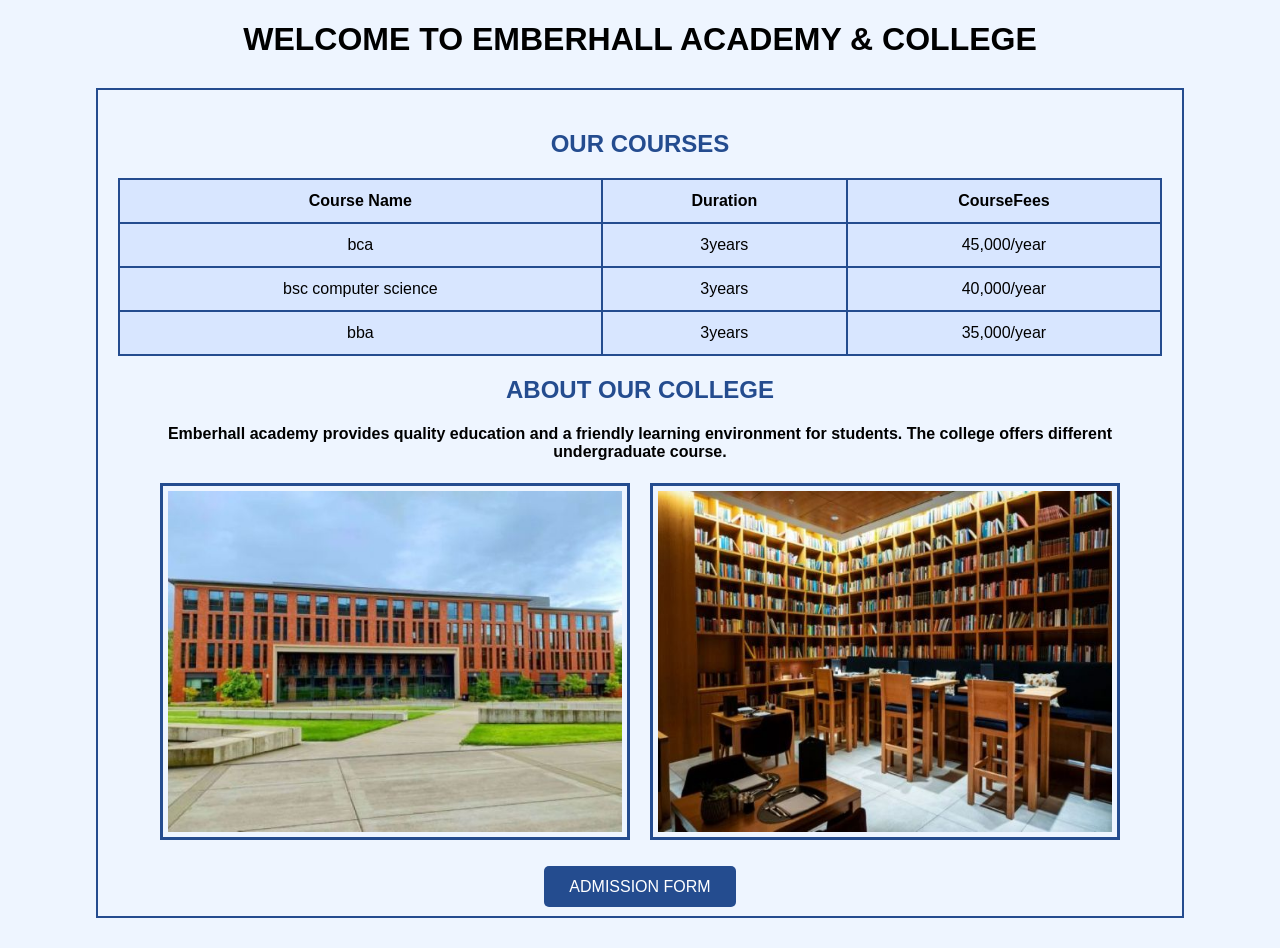
<file: index.html>
<!doctype html>
<html>
    <head>
    <meta charset="UTF-8">
    <meta name="viewport" content="width=device-width, initial-scale=1.0">

    <title>Emberhall College</title>

    <link rel="stylesheet" href="style.css">

        </head>
        <center>
        <title>Emberhall Academy</title>
        <P><h1> WELCOME TO EMBERHALL ACADEMY & COLLEGE</h1></P>
        </header>
        
        <div class="container">
            <h2>OUR COURSES</h2>
            <table>
                <tr>
                    <th>Course Name</th>
                    <th>Duration</th>
                    <th> CourseFees</th> 
                </tr>
                <tr>
                    <td>bca</td>
                    <td>3years</td>
                    <td>45,000/year</td>
                </tr>
                <tr>
                    <td>bsc computer science</td>
                    <td>3years</td>
                    <td>40,000/year</td>
                </tr>
                <tr>
                    <td>bba</td>
                    <td>3years</td>
                    <td>35,000/year</td>
                </tr>
            </table>
            <h2> ABOUT OUR COLLEGE </h2>
            <p>
               <h4>  Emberhall academy provides quality education and a friendly learning
                environment for students.
                The college offers different undergraduate course.</h4>
            </p>
            <div class="image">
                <img src="college.jpg" alt="college building">
                    <img src="library.jpg" alt="college library">
                </div>
                <br>
                <a href="admission.html"class="button">
                    ADMISSION FORM
                </a>
                </center>
            </div>
        </body>
        </html>
</file>
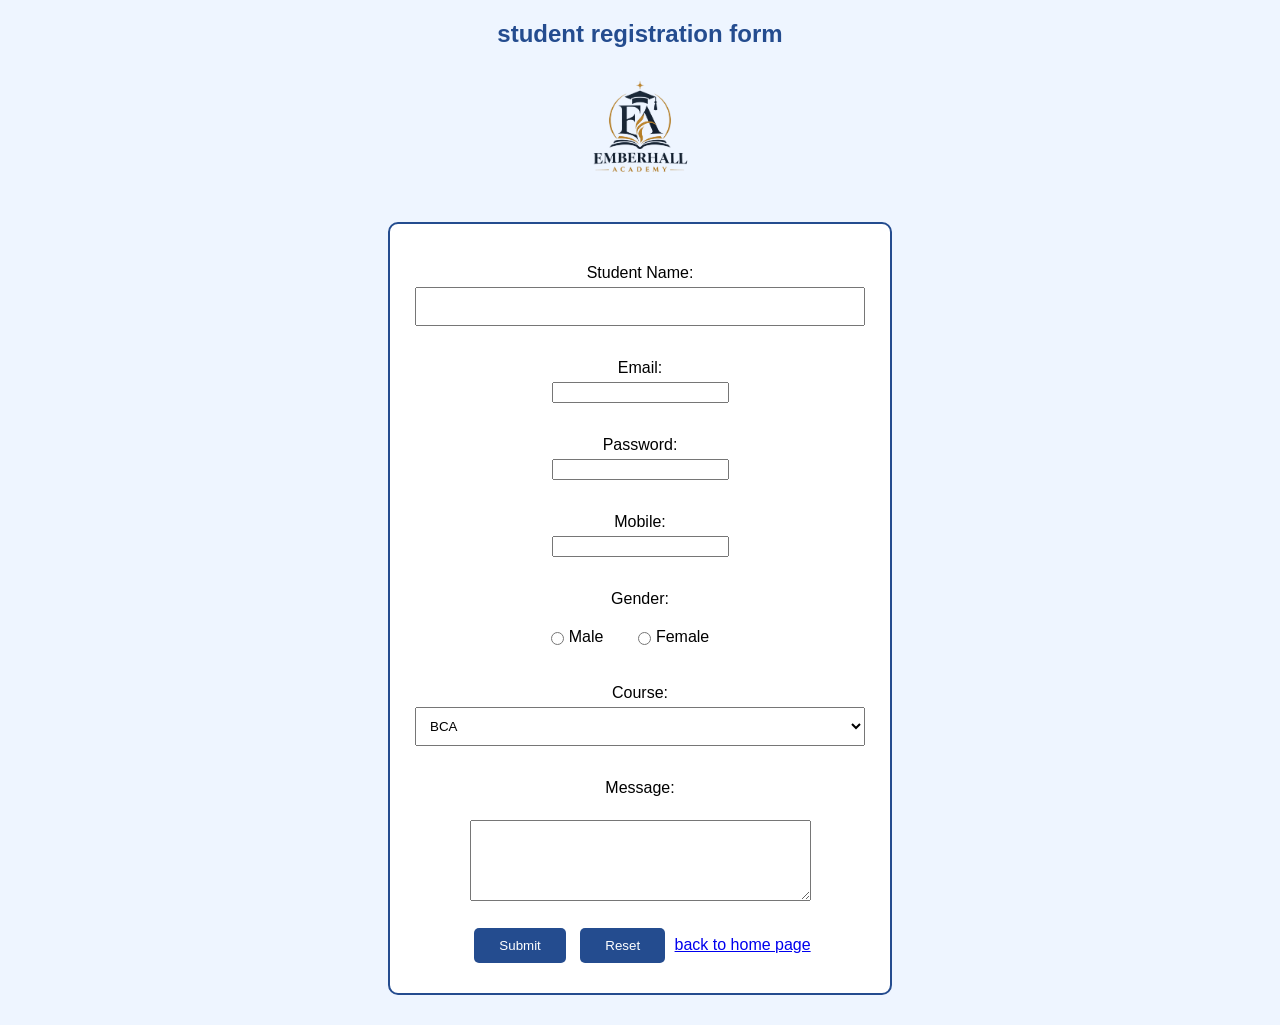
<file: admission.html>
<!DOCTYPE html>
<html>
<head>
    
    <title>ADMISSION FROM</title>
    <link rel="stylesheet"href="style.css">
</head>
<body>
    <center>
    <h2> student registration form</h2>
    <img src="clglogo.png.png" alt="college logo" width="120" height="120">
    <form onsubmit="return validateform() " >
        <script src="script.js"> </script>
  <label for="studentName">Student Name:</label>
        <input type="text" id="studentName" name="studentName">
        <br><br>

        
        <label for="email">Email:</label>
        <input type="email" id="email" name="email">
        <br><br>

        
        <label for="password">Password:</label>
        <input type="password" id="password" name="password">
        <br><br> 

        <label for="mobile">Mobile:</label>
        <input type="tel" id="mobile" name="mobile">
        <br><br>
        
        <label>Gender:</label>

<label class="option">
    <input type="radio" name="gender" value="Male"> Male
</label>

<label class="option">
    <input type="radio" name="gender" value="Female"> Female
</label>
        <br> <br>
        <label for="course">Course:</label>
        <select id="course" name="course">
            <option value="BCA">BCA</option>
            <option value="MCA">MCA</option>
            <option value="BSc IT">BSc IT</option>
        </select>
        <br><br>

        
        <label for="message">Message:</label><br>
        <textarea id="message" name="message" rows="5" cols="40"></textarea>
        <br><br>

        
        <input type="submit" value="Submit">
        <input type="reset" value="Reset">
        <a href="index.html"class="black-home">
            back to home page</a>
            </form>
            </center>
</body>
</html>
</file>
<file: style.css>
body{
    font-family:arial,sans-serif;
    background-color:#eef5ff;
    margin:0;
}/* Welcome Section */
.welcome {
    width: 100%;
    text-align: center;
    padding: 50px 20px;
    margin-bottom: 30px;
    background: linear-gradient(to right, #1e3c72, #2a5298);
    border-radius: 10px;
    box-sizing: border-box;
}

/* Main College Name */
.welcome h1 {
    color: white;
    font-size: 50px;
    font-weight: bold;
    letter-spacing: 3px;
    margin: 0;
    text-transform: uppercase;
}

/* Subtitle */
.welcome p {
    color: white;
    font-size: 20px;
    margin-top: 15px;
    letter-spacing: 2px;
}
header{
    background-color:#244c8f;
    color:white;
    text-align:center;
    padding:20px;
}
header h1{
    margin:0;
}
.container{
    width:85%;
    margin:30px auto;
    text-align:center;

}
h2{
    color:#244c8f;
}
 table{
    width:100%;
    border-collapse:collapse;
    background-color:#d8e6ff;

 }
 th,td {
    border:2px solid #244c8f;
    padding:12px;
     
 }
 th{
    backgrond-color:#d8e6ff;
 }
 .container {
    width: 85%;
    margin: 30px auto;
    text-align: center;
    border: 2px solid #244c8f;
    padding: 20px;
    box-sizing: border-box;
}

.image {
    display: flex;
    justify-content: center;
    gap: 20px;
    margin: 20px 0;
}

.image img {
    width: 45%;
    border: 3px solid #244c8f;
    padding: 5px;
    box-sizing: border-box;
}
 .button{
    display:inline_block;
    background-color:#244c8f;

    color:white;
    
    padding:12px 25px;
    text-decoration: none;
    border-radius:5px;
 }
 form{
    width:450px;
    margin:30px auto;
    padding:25px;
    background-color:white;
    border:2px solid#244c8f;
    border-radius:10px;
 }
  h2{
    text-align:center;
 }
label{
    display:block;
    margin-top:15px;
    margin-bottom:5px;
    font-wieght:bold;
      }
input[type="text"],
select{
    width:100%;
    padding:10px;
    box-sizing:border-box;
}
.option {
    display: inline-flex;
    align-items: center;
    margin-right: 25px;
}

.option input {
    margin-right: 5px;
}

.button{
    text-align:center;
    margin-top:25px;
}
input[type="submit"],
input[ type="reset"]{


    padding:10px 25px;
    margin:5px;
    border:none;
    border-radius:5px;
    cursor:pointer;
}
  input[type="submit"]{
    background-color:#244c8f;

    color:white;
    
  }
  input[ type="reset"]{
  background-color:#244c8f;

    color:white;}
    .back-home{
        color:#244c8f;
        text-decoration:none;
        font-weight: bold;
    }
    .back-home:hover{
        text_decoration:underline;
    }
</file>
